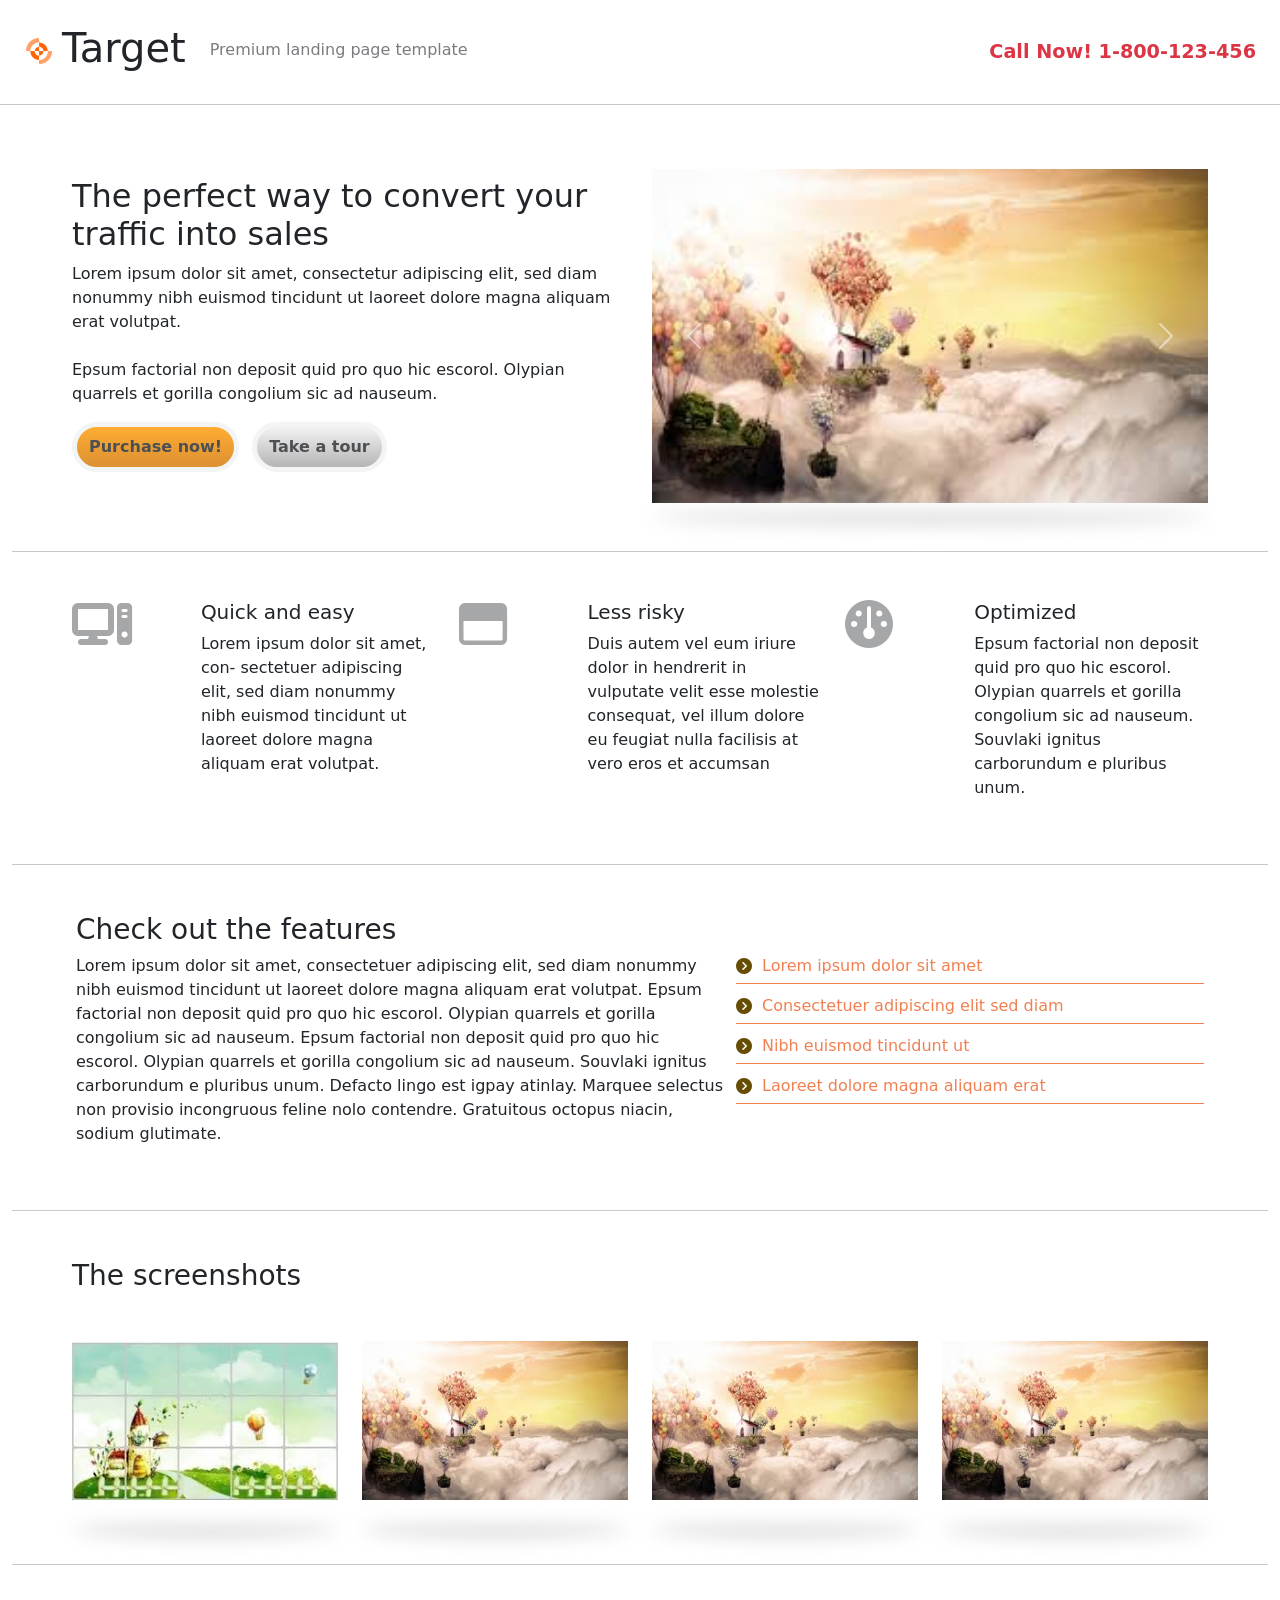
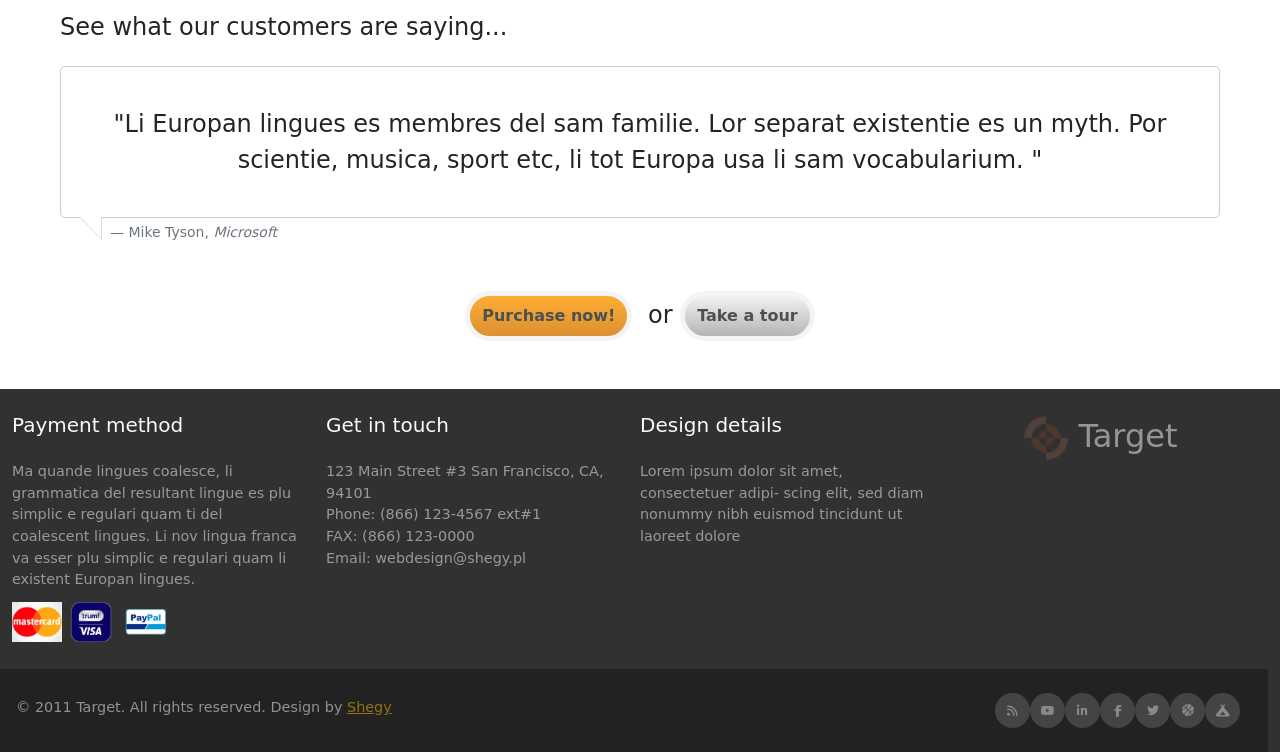
<file: index.html>
<!DOCTYPE html>
<html lang="en">
<head>
    <meta charset="UTF-8">
    <meta name="viewport" content="width=device-width, initial-scale=1.0">
    <link href="https://cdn.jsdelivr.net/npm/bootstrap@5.3.3/dist/css/bootstrap.min.css" rel="stylesheet" integrity="sha384-QWTKZyjpPEjISv5WaRU9OFeRpok6YctnYmDr5pNlyT2bRjXh0JMhjY6hW+ALEwIH" crossorigin="anonymous">
    <link rel="stylesheet" href="styles.css">
    <link rel="stylesheet" href="responsive.css">
    <link rel="stylesheet" href="https://cdnjs.cloudflare.com/ajax/libs/font-awesome/6.6.0/css/all.min.css" integrity="sha512-Kc323vGBEqzTmouAECnVceyQqyqdsSiqLQISBL29aUW4U/M7pSPA/gEUZQqv1cwx4OnYxTxve5UMg5GT6L4JJg==" crossorigin="anonymous" referrerpolicy="no-referrer" />
    <title>Target Landing Page</title>
</head>
<body>
    <!-- Header Section -->
    <header class="d-flex justify-content-between align-items-center my-4 mx-4">
        <div class="d-flex align-items-center target-logo">
            <h1 ><img src="./Assets/Images/logo.png" alt="Target Logo" class="me-2 logo">Target</h1>
            <div class="float-left ms-4 mb-1 description">Premium landing page template</div>
        </div>
        <div class="call-now">
            <a href="tel:+1800123456" class="text-danger fw-bold">Call Now! 1-800-123-456</a>
        </div>
    </header>
    <hr>
    <div id="wrap" class="container-fluid">
        <!-- Main Section -->
        <div class="row m-5">
            <div class="col-md-6 mt-4">
                <h2>The perfect way to convert your traffic into sales</h2>
                <p>Lorem ipsum dolor sit amet, consectetur adipiscing elit, sed diam nonummy nibh euismod tincidunt ut laoreet dolore magna aliquam erat volutpat.</p>
                <p class="mt-4">Epsum factorial non deposit quid pro quo hic escorol. Olypian quarrels et gorilla congolium sic ad nauseum.</p>
                <button class="btn btn-purchase me-2">Purchase now!</button>
                <button class="btn btn-tour">Take a tour</button>
            </div>
            <div class="col-md-6">
                <div class="carousel slide image-shawdow mt-3" id="mainCarousel" data-bs-ride="carousel">
                    <div class="carousel-inner">
                        <div class="carousel-item active">
                            <img src="./Assets/Images/banner1.jpg" class="d-block w-100" alt="Banner Image">
                        </div>
                        <div class="carousel-item">
                            <img src="./Assets/Images/banner1.jpg" class="d-block w-100" alt="Banner Image">
                        </div>
                    </div>
                    <button class="carousel-control-prev" type="button" data-bs-target="#mainCarousel" data-bs-slide="prev">
                        <span class="carousel-control-prev-icon" aria-hidden="true"></span>
                    </button>
                    <button class="carousel-control-next" type="button" data-bs-target="#mainCarousel" data-bs-slide="next">
                        <span class="carousel-control-next-icon" aria-hidden="true"></span>
                    </button>
                </div>
            </div>
        </div>
        <hr>

        <!-- Features Section -->
        <div class="row m-5">
            <div class="col-md-4">
                <div class="row">
                    <i class="fa-solid fa-computer col-md-4 symbol"></i>
                    <div class="col-md-8">
                        <h5>Quick and easy</h5>
                        <p>Lorem ipsum dolor sit amet, con- sectetuer adipiscing elit, sed diam nonummy nibh euismod tincidunt ut laoreet dolore magna aliquam erat volutpat.</p>
                    </div>
                </div>
            </div>
            <div class="col-md-4">
                <div class="row">
                    <i class="fa-regular fa-window-maximize col-md-4 symbol"></i>
                    <div class="col-md-8">
                        <h5>Less risky</h5>
                        <p>Duis autem vel eum iriure dolor in hendrerit in vulputate velit esse molestie consequat, vel illum dolore eu feugiat nulla facilisis at vero eros et accumsan</p>
                    </div>
                </div>
            </div>
            <div class="col-md-4">
                <div class="row">
                    <i class="fa-solid fa-gauge col-md-4 symbol"></i>
                    <div class="col-md-8">
                        <h5>Optimized</h5>
                        <p>Epsum factorial non deposit quid pro quo hic escorol. Olypian quarrels et gorilla congolium sic ad nauseum. Souvlaki ignitus carborundum e pluribus unum.</p> 
                    </div>
                </div>
            </div>
        </div>
        <hr>

        <!-- Additional Features Section -->
        <div class="m-5 ">
            <div class="row m-1">
                <h3>Check out the features</h3>
                <p class="col-md-7">Lorem ipsum dolor sit amet, consectetuer adipiscing elit, sed diam nonummy nibh euismod tincidunt ut laoreet dolore magna aliquam erat volutpat. Epsum factorial non deposit quid pro quo hic escorol. Olypian quarrels et gorilla congolium sic ad nauseum. Epsum factorial non deposit quid pro quo hic escorol. Olypian quarrels et gorilla congolium sic ad nauseum. Souvlaki ignitus carborundum e pluribus unum. Defacto lingo est igpay atinlay. Marquee selectus non provisio incongruous feline nolo contendre. Gratuitous octopus niacin, sodium glutimate.</p>
                <ul class="styled-list col-md-5">
                    <li><i class="text-warning-emphasis fa-solid fa-circle-chevron-right"></i><a href="#">Lorem ipsum dolor sit amet</a></li>
                    <li><i class="text-warning-emphasis fa-solid fa-circle-chevron-right"></i><a href="#">Consectetuer adipiscing elit sed diam</a></li>
                    <li><i class="text-warning-emphasis fa-solid fa-circle-chevron-right"></i><a href="#">Nibh euismod tincidunt ut</a></li>
                    <li><i class="text-warning-emphasis fa-solid fa-circle-chevron-right"></i><a href="#">Laoreet dolore magna aliquam erat</a></li>
                </ul>
            </div>
        </div>
        <hr>
        <!-- Screenshot Section -->
        <div class="row m-5">
            <h3 class="mb-5">The screenshots</h3>
            <div class="col-md-3">
                <div class="image-shawdow"><img src="./Assets/Images/banner2.jpg" alt="Screenshot" class="img-fluid mb-3"></div>
            </div>
            <div class="col-md-3">
                <div class="image-shawdow"><img src="./Assets/Images/banner1.jpg" alt="Screenshot" class="img-fluid mb-3"></div>
            </div>
            <div class="col-md-3">
                <div class="image-shawdow"><img src="./Assets/Images/banner1.jpg" alt="Screenshot" class="img-fluid mb-3"></div>
            </div>
            <div class="col-md-3">
                <div class="image-shawdow"><img src="./Assets/Images/banner1.jpg" alt="Screenshot" class="img-fluid mb-3"></div>
            </div>
        </div>
        <hr>

        <!-- Customer Testimonial -->
        <div class="m-5">
            <h4 class="mb-4">See what our customers are saying...</h4>
        
            <div class="message-box text-center">
                <p class="m-4 fs-4">"Li Europan lingues es membres del sam familie. Lor separat existentie es un myth. Por scientie, musica, sport etc, li tot Europa usa li sam vocabularium. "</p>
            </div>
            <p class="blockquote-footer">Mike Tyson, <cite title="Company">Microsoft</cite></p>
        
        </div>

        <!-- CTA Section -->
        <div class="text-center m-5 fs-4">
            <button class="btn btn-purchase me-2">Purchase now!</button>
            or
            <button class="btn btn-tour">Take a tour</button>
        </div>
    </div>
    <!-- Footer Section -->
    <footer>
        <div class="row container-fluid text-light py-4">
            <div class="col-md-3">
                <h5 class="mb-4">Payment method</h5>
                <p>Ma quande lingues coalesce, li grammatica del resultant lingue es plu simplic e regulari quam ti del coalescent lingues. Li nov lingua franca va esser plu simplic e regulari quam li existent Europan lingues.</p>
                <img class="brand-image mt-2" src="./Assets/Images/brand1.jpg" alt="MasterCard">
                <img class="brand-image mt-2" src="./Assets/Images/brand2.png" alt="Visa">
                <img class="brand-image mt-2" src="./Assets/Images/brand3.png" alt="PayPal">
            </div>
            <div class="col-md-3">
                <h5 class="mb-4">Get in touch</h5>
                <p>
                    123 Main Street #3 San Francisco, CA, 94101 <br>
                    Phone: (866) 123-4567 ext#1 <br>
                    FAX: (866) 123-0000 <br>
                    Email: webdesign@shegy.pl
                </p>
            </div>
            <div class="col-md-3">
                <h5 class="mb-4">Design details</h5>
                <p>Lorem ipsum dolor sit amet, consectetuer adipi- scing elit, sed diam nonummy nibh euismod tincidunt ut laoreet dolore</p>
            </div>
            <div class="col-md-3 text-center">
                <h2 cla="fs-1 brand-footer"><img src="./Assets/Images/logo.png" alt="Target Logo" class="me-2 logo-footer">Target</h2>
            </div>
        </div>
        <div class="text-light copy-right py-4 px-3 row container-fluid connect">
            <p class="col-md-6 mt-1 align-items-center">&copy; 2011 Target. All rights reserved. Design by <a class="text-warning" href="#">Shegy</a></p>
            <div class="social-icons col-md-6">
                <a href="#"><i class="fas fa-campground"></i></a> <!-- Behance -->
                <a href="#"><i class="fas fa-basketball-ball"></i></a> <!-- Dribbble -->
                <a href="#"><i class="fab fa-twitter"></i></a> <!-- Twitter -->
                <a href="#"><i class="fab fa-facebook-f"></i></a> <!-- Facebook -->
                <a href="#"><i class="fab fa-linkedin-in"></i></a> <!-- LinkedIn -->
                <a href="#"><i class="fab fa-youtube"></i></a> <!-- YouTube -->
                <a href="#"><i class="fas fa-rss"></i></a> <!-- RSS Feed -->
            </div>
        </div>
    </footer>
</body>
</html>
</file>
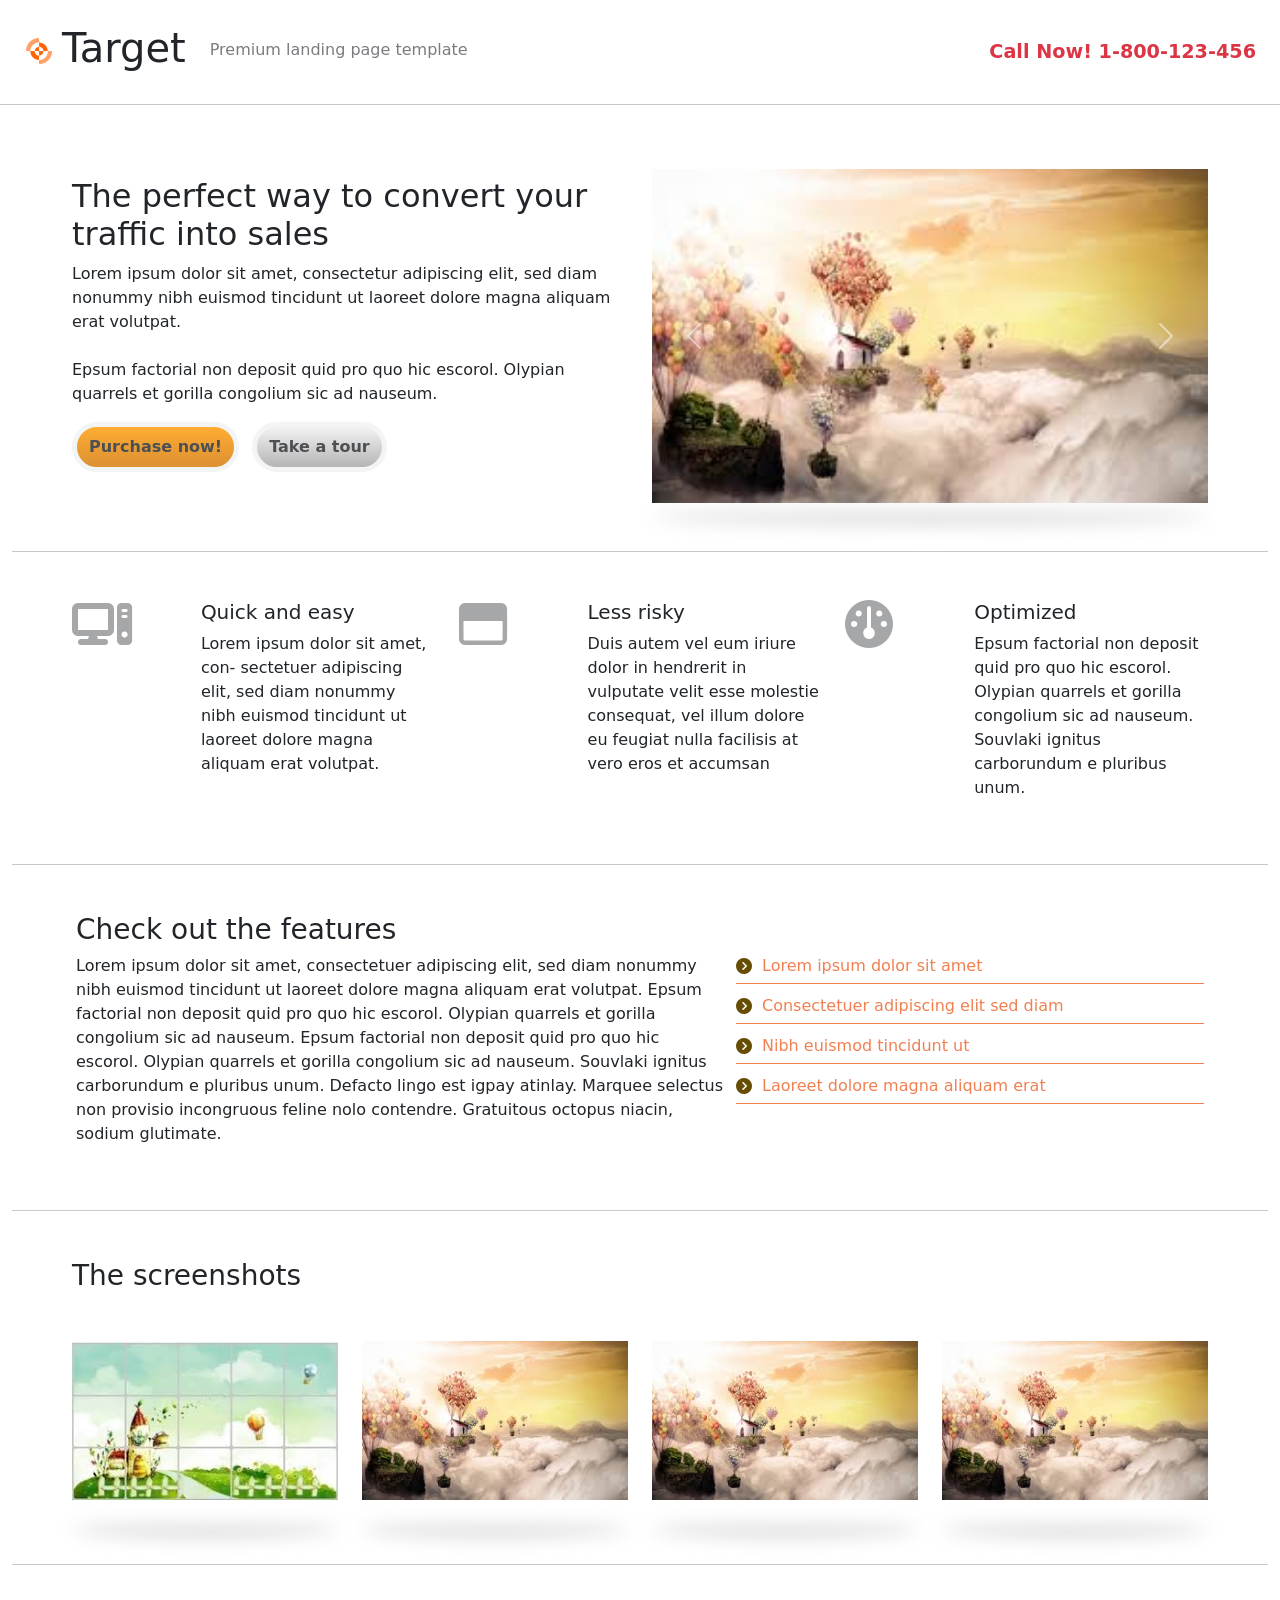
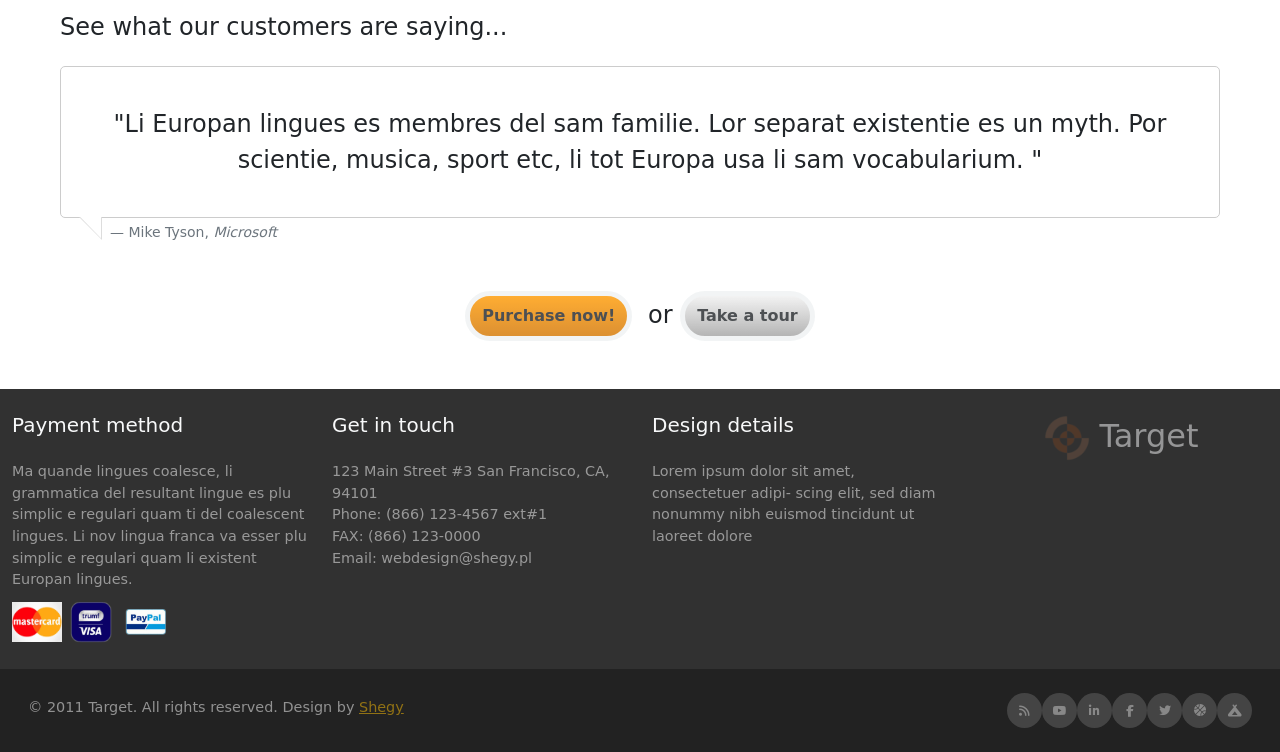
<file: 22120280_10/index.html>
<!DOCTYPE html>
<html lang="en">
<head>
    <meta charset="UTF-8">
    <meta name="viewport" content="width=device-width, initial-scale=1.0">
    <link href="https://cdn.jsdelivr.net/npm/bootstrap@5.3.3/dist/css/bootstrap.min.css" rel="stylesheet" integrity="sha384-QWTKZyjpPEjISv5WaRU9OFeRpok6YctnYmDr5pNlyT2bRjXh0JMhjY6hW+ALEwIH" crossorigin="anonymous">
    <link rel="stylesheet" href="styles.css">
    <link rel="stylesheet" href="responsive.css">
    <link rel="stylesheet" href="https://cdnjs.cloudflare.com/ajax/libs/font-awesome/6.6.0/css/all.min.css" integrity="sha512-Kc323vGBEqzTmouAECnVceyQqyqdsSiqLQISBL29aUW4U/M7pSPA/gEUZQqv1cwx4OnYxTxve5UMg5GT6L4JJg==" crossorigin="anonymous" referrerpolicy="no-referrer" />
    <title>Target Landing Page</title>
</head>
<body>
    <!-- Header Section -->
    <header class="d-flex justify-content-between align-items-center my-4 mx-4">
        <div class="d-flex align-items-center target-logo">
            <h1 ><img src="./Assets/Images/logo.png" alt="Target Logo" class="me-2 logo">Target</h1>
            <div class="float-left ms-4 mb-1 description">Premium landing page template</div>
        </div>
        <div class="call-now">
            <a href="tel:+1800123456" class="text-danger fw-bold">Call Now! 1-800-123-456</a>
        </div>
    </header>
    <hr>
    <div id="wrap" class="container-fluid">
        <!-- Main Section -->
        <div class="row m-5">
            <div class="col-md-6 mt-4">
                <h2>The perfect way to convert your traffic into sales</h2>
                <p>Lorem ipsum dolor sit amet, consectetur adipiscing elit, sed diam nonummy nibh euismod tincidunt ut laoreet dolore magna aliquam erat volutpat.</p>
                <p class="mt-4">Epsum factorial non deposit quid pro quo hic escorol. Olypian quarrels et gorilla congolium sic ad nauseum.</p>
                <button class="btn btn-purchase me-2">Purchase now!</button>
                <button class="btn btn-tour">Take a tour</button>
            </div>
            <div class="col-md-6">
                <div class="carousel slide image-shawdow mt-3" id="mainCarousel" data-bs-ride="carousel">
                    <div class="carousel-inner">
                        <div class="carousel-item active">
                            <img src="./Assets/Images/banner1.jpg" class="d-block w-100" alt="Banner Image">
                        </div>
                        <div class="carousel-item">
                            <img src="./Assets/Images/banner1.jpg" class="d-block w-100" alt="Banner Image">
                        </div>
                    </div>
                    <button class="carousel-control-prev" type="button" data-bs-target="#mainCarousel" data-bs-slide="prev">
                        <span class="carousel-control-prev-icon" aria-hidden="true"></span>
                    </button>
                    <button class="carousel-control-next" type="button" data-bs-target="#mainCarousel" data-bs-slide="next">
                        <span class="carousel-control-next-icon" aria-hidden="true"></span>
                    </button>
                </div>
            </div>
        </div>
        <hr>

        <!-- Features Section -->
        <div class="row m-5">
            <div class="col-md-4">
                <div class="row">
                    <i class="fa-solid fa-computer col-md-4 symbol"></i>
                    <div class="col-md-8">
                        <h5>Quick and easy</h5>
                        <p>Lorem ipsum dolor sit amet, con- sectetuer adipiscing elit, sed diam nonummy nibh euismod tincidunt ut laoreet dolore magna aliquam erat volutpat.</p>
                    </div>
                </div>
            </div>
            <div class="col-md-4">
                <div class="row">
                    <i class="fa-regular fa-window-maximize col-md-4 symbol"></i>
                    <div class="col-md-8">
                        <h5>Less risky</h5>
                        <p>Duis autem vel eum iriure dolor in hendrerit in vulputate velit esse molestie consequat, vel illum dolore eu feugiat nulla facilisis at vero eros et accumsan</p>
                    </div>
                </div>
            </div>
            <div class="col-md-4">
                <div class="row">
                    <i class="fa-solid fa-gauge col-md-4 symbol"></i>
                    <div class="col-md-8">
                        <h5>Optimized</h5>
                        <p>Epsum factorial non deposit quid pro quo hic escorol. Olypian quarrels et gorilla congolium sic ad nauseum. Souvlaki ignitus carborundum e pluribus unum.</p> 
                    </div>
                </div>
            </div>
        </div>
        <hr>

        <!-- Additional Features Section -->
        <div class="m-5 ">
            <div class="row m-1">
                <h3>Check out the features</h3>
                <p class="col-md-7">Lorem ipsum dolor sit amet, consectetuer adipiscing elit, sed diam nonummy nibh euismod tincidunt ut laoreet dolore magna aliquam erat volutpat. Epsum factorial non deposit quid pro quo hic escorol. Olypian quarrels et gorilla congolium sic ad nauseum. Epsum factorial non deposit quid pro quo hic escorol. Olypian quarrels et gorilla congolium sic ad nauseum. Souvlaki ignitus carborundum e pluribus unum. Defacto lingo est igpay atinlay. Marquee selectus non provisio incongruous feline nolo contendre. Gratuitous octopus niacin, sodium glutimate.</p>
                <ul class="styled-list col-md-5">
                    <li><i class="text-warning-emphasis fa-solid fa-circle-chevron-right"></i><a href="#">Lorem ipsum dolor sit amet</a></li>
                    <li><i class="text-warning-emphasis fa-solid fa-circle-chevron-right"></i><a href="#">Consectetuer adipiscing elit sed diam</a></li>
                    <li><i class="text-warning-emphasis fa-solid fa-circle-chevron-right"></i><a href="#">Nibh euismod tincidunt ut</a></li>
                    <li><i class="text-warning-emphasis fa-solid fa-circle-chevron-right"></i><a href="#">Laoreet dolore magna aliquam erat</a></li>
                </ul>
            </div>
        </div>
        <hr>
        <!-- Screenshot Section -->
        <div class="row m-5">
            <h3 class="mb-5">The screenshots</h3>
            <div class="col-md-3">
                <div class="image-shawdow"><img src="./Assets/Images/banner2.jpg" alt="Screenshot" class="img-fluid mb-3"></div>
            </div>
            <div class="col-md-3">
                <div class="image-shawdow"><img src="./Assets/Images/banner1.jpg" alt="Screenshot" class="img-fluid mb-3"></div>
            </div>
            <div class="col-md-3">
                <div class="image-shawdow"><img src="./Assets/Images/banner1.jpg" alt="Screenshot" class="img-fluid mb-3"></div>
            </div>
            <div class="col-md-3">
                <div class="image-shawdow"><img src="./Assets/Images/banner1.jpg" alt="Screenshot" class="img-fluid mb-3"></div>
            </div>
        </div>
        <hr>

        <!-- Customer Testimonial -->
        <div class="m-5">
            <h4 class="mb-4">See what our customers are saying...</h4>
        
            <div class="message-box text-center">
                <p class="m-4 fs-4">"Li Europan lingues es membres del sam familie. Lor separat existentie es un myth. Por scientie, musica, sport etc, li tot Europa usa li sam vocabularium. "</p>
            </div>
            <p class="blockquote-footer">Mike Tyson, <cite title="Company">Microsoft</cite></p>
        
        </div>

        <!-- CTA Section -->
        <div class="text-center m-5 fs-4">
            <button class="btn btn-purchase me-2">Purchase now!</button>
            or
            <button class="btn btn-tour">Take a tour</button>
        </div>
    </div>
    <!-- Footer Section -->
    <footer class="container-fluid text-light py-4">
        <div class="row">
            <div class="col-md-3">
                <h5 class="mb-4">Payment method</h5>
                <p>Ma quande lingues coalesce, li grammatica del resultant lingue es plu simplic e regulari quam ti del coalescent lingues. Li nov lingua franca va esser plu simplic e regulari quam li existent Europan lingues.</p>
                <img class="brand-image mt-2" src="./Assets/Images/brand1.jpg" alt="MasterCard">
                <img class="brand-image mt-2" src="./Assets/Images/brand2.png" alt="Visa">
                <img class="brand-image mt-2" src="./Assets/Images/brand3.png" alt="PayPal">
            </div>
            <div class="col-md-3">
                <h5 class="mb-4">Get in touch</h5>
                <p>
                    123 Main Street #3 San Francisco, CA, 94101 <br>
                    Phone: (866) 123-4567 ext#1 <br>
                    FAX: (866) 123-0000 <br>
                    Email: webdesign@shegy.pl
                </p>
            </div>
            <div class="col-md-3">
                <h5 class="mb-4">Design details</h5>
                <p>Lorem ipsum dolor sit amet, consectetuer adipi- scing elit, sed diam nonummy nibh euismod tincidunt ut laoreet dolore</p>
            </div>
            <div class="col-md-3 text-center">
                <h2 cla="fs-1 brand-footer"><img src="./Assets/Images/logo.png" alt="Target Logo" class="me-2 logo-footer">Target</h2>
            </div>
        </div>
    </footer>
    <footer class="text-light copy-right py-4 px-3 row">
        <p class="col-md-6 mt-1 align-items-center">&copy; 2011 Target. All rights reserved. Design by <a class="text-warning">Shegy</a></p>
        <div class="social-icons col-md-6">
            <a href="#"><i class="fas fa-campground"></i></a> <!-- Icon camping, thay thế cho icon đầu tiên -->
            <a href="#"><i class="fas fa-basketball-ball"></i></a> <!-- Dribbble -->
            <a href="#"><i class="fab fa-twitter"></i></a> <!-- Twitter -->
            <a href="#"><i class="fab fa-facebook-f"></i></a> <!-- Facebook -->
            <a href="#"><i class="fab fa-linkedin-in"></i></a> <!-- LinkedIn -->
            <a href="#"><i class="fab fa-youtube"></i></a> <!-- YouTube -->
            <a href="#"><i class="fas fa-rss"></i></a> <!-- RSS Feed -->
        </div>
    </footer>
    <script src="https://cdn.jsdelivr.net/npm/bootstrap@5.3.3/dist/js/bootstrap.bundle.min.js" integrity="sha384-YvpcrYf0tY3lHB60NNkmXc5s9fDVZLESaAA55NDzOxhy9GkcIdslK1eN7N6jIeHz" crossorigin="anonymous"></script>
</body>
</html>
</file>
<file: styles.css>
* {
    margin: 0;
    padding: 0;
    box-sizing: border-box;
}

.logo {
    width: 30px; 
    height: auto; 
    border: none; 
}
.description{
    line-height:36.29px;
    opacity: 0.6;
}
.btn{
    border-radius: 50px;
    font-weight: 600;
    height: 50px;
    border: 5px solid rgb(239 242 243);
}
.btn-purchase{
    background: linear-gradient(to bottom, #f90, rgb(212, 117, 0));
    opacity: 0.8;
}
.btn-purchase:hover{
    opacity: 1;
}
.btn-tour {
    background: linear-gradient(to bottom, rgb(240,240,240), rgb(163, 163, 163));
    opacity: 0.8;
}

.btn-tour:hover {
    background-color: #e1e1e1;
}

.symbol {
    font-size: 3rem;
    opacity: 0.4;
}
.image-shawdow{
    position: relative;
}
.image-shawdow::after{
    content: '';
      position: absolute;
      left: 0;
      right: 0;
      bottom: -20px; /* Vị trí bóng mờ dưới ảnh */
      height: 14px; /* Chiều cao bóng mờ */
      background: linear-gradient(to bottom, rgb(255 255 255), rgb(187, 187, 187));
      border-radius: 50%; /* Làm mờ góc */
      filter: blur(9px);
}
.col-md-3 .image-shawdow{
    display: inline-block;
}
.styled-list {
    list-style: none;
    padding-left: 0;
}
.styled-list li {
    display: flex;
    align-items: center;
    margin-bottom: 10px;
    padding-bottom: 5px;
    border-bottom: solid 1px #f08051;
}
.styled-list li i {
    margin-right: 10px;
    color: #f08051; /* màu cam nhạt */
}
.styled-list li a {
    text-decoration: none;
    color: #f08051;
}
.styled-list li a:hover {
    text-decoration: underline;
}
.call-now a {
    font-size: 1.2rem;
    font-weight: bold;
    text-decoration: none;
}
.message-box {
    position: relative;
    border: 1px solid #ccc;
    border-radius: 5px;
    padding: 15px;
    margin: 20px 0;
}
.message-box::after {
    content: '';
    position: absolute;
    bottom: -21px; /* Vị trí tam giác */
    left: 19px;   /* Lật tam giác sang bên phải */
    width: 21px;
    height: 25px;
    background-color: white;
    clip-path: polygon(0 0, 100% 0, 100% 100%, 100% 100%, 0 14%);
  }

  /* Viền cho tam giác vuông ngược */
  .message-box::before {
    content: '';
    position: absolute;
    bottom: -23px; /* Vị trí viền */
    left: 18px;   /* Vị trí viền */
    width: 0;
    height: 0;
    border-top: 23px solid #ddd; /* Viền của tam giác */
    border-left: 23px solid transparent; /* Lật sang phải */
  }
.blockquote-footer
{
    margin-left: 50px;
}
footer {
    font-size: 0.9rem;
    background-color: #313131;
    box-sizing: border-box;
    width: 100%;
    margin-left: 0!important;
}
.logo-footer{
    width: 50px;
    opacity: 0.3;
}
.brand-footer{
    color: #fff;
    font-size: 1.5rem;
    font-weight: bold;
    opacity: 0.5;
}
.brand-image{
    width: 50px; /* Đặt chiều rộng cho hình ảnh */
    height: auto; /* Đặt chiều cao tự động để giữ tỷ lệ */
}
footer p{
    color: #fff;
    opacity: 0.5;
    margin-bottom: 0;
}
footer h2{
    opacity: 0.5;
}
.copy-right {
    background-color: #222222;
}
.social-icons {
    position: relative;
}
.social-icons a {
    color: #888;
    font-size: 12px;
    padding: 10px;
    border-radius: 50%;
    background-color: #444;
    text-align: center;
    width: 35px;
    height: 35px;
    display: flex;
    justify-content: center;
    align-items: center;
    text-decoration: none;
    float: right;
}
.social-icons a:hover {
    color: #fff;
    background-color: #555;
}
</file>
<file: responsive.css>
@media (max-width: 768px) {
    .call-now {
        text-align: center;
    }

    header {
        flex-direction: column;
    }
    .col-md-3 .image-shawdow{
        margin-bottom: 20px;
    }
    .image-shawdow::after {
        bottom: -10px;
        height: 10px;
        filter: blur(5px);
    }
    footer h5{
        margin-top: 20px;
    }
    footer h2{
        margin-top: 30px;
    }
    button {
        width: 100%; 
        padding: 15px; 
        font-size: 18px; 
        margin: 10px 0; 
    }
    .connect {
        text-align: center;
        justify-content: center;
    }
    .social-icons {
        justify-content: center;
    }

    .social-icons a {
        margin: 10px 0; 
        float: none;
    }
}

@media (max-width: 576px) {
    .target-logo{
        flex-direction: column;
        transform: translateX(-15px);
    }
    .target-logo h1{
        font-size: 40px;
    }
    .m-5 {
        margin: 0rem !important;
    }
    .connect {
        text-align: center;
        justify-content: center;
    }
    .social-icons {
        justify-content: center;
    }

    .social-icons a {
        margin: 10px 0; 
        float: none;
    }
    .brand-image {
        width: 25px; 
        height: auto;
    }

    button {
        width: 100%; 
        padding: 15px; 
        font-size: 18px;
        margin: 10px 0; 
    }
}
</file>
<file: 22120280_10/styles.css>
* {
    margin: 0;
    padding: 0;
    box-sizing: border-box;
}

.logo {
    width: 30px; 
    height: auto; 
    border: none; 
}
.description{
    line-height:36.29px;
    opacity: 0.6;
}
.btn{
    border-radius: 50px;
    font-weight: 600;
    height: 50px;
    border: 5px solid rgb(239 242 243);
}
.btn-purchase{
    background: linear-gradient(to bottom, #f90, rgb(212, 117, 0));
    opacity: 0.8;
}
.btn-purchase:hover{
    opacity: 1;
}
.btn-tour {
    background: linear-gradient(to bottom, rgb(240,240,240), rgb(163, 163, 163));
    opacity: 0.8;
}

.btn-tour:hover {
    background-color: #e1e1e1;
}

.symbol {
    font-size: 3rem;
    opacity: 0.4;
}
.image-shawdow{
    position: relative;
}
.image-shawdow::after{
    content: '';
      position: absolute;
      left: 0;
      right: 0;
      bottom: -20px; /* Vị trí bóng mờ dưới ảnh */
      height: 14px; /* Chiều cao bóng mờ */
      background: linear-gradient(to bottom, rgb(255 255 255), rgb(187, 187, 187));
      border-radius: 50%; /* Làm mờ góc */
      filter: blur(9px);
}
.col-md-3 .image-shawdow{
    display: inline-block;
}
.styled-list {
    list-style: none;
    padding-left: 0;
}
.styled-list li {
    display: flex;
    align-items: center;
    margin-bottom: 10px;
    padding-bottom: 5px;
    border-bottom: solid 1px #f08051;
}
.styled-list li i {
    margin-right: 10px;
    color: #f08051; /* màu cam nhạt */
}
.styled-list li a {
    text-decoration: none;
    color: #f08051;
}
.styled-list li a:hover {
    text-decoration: underline;
}
.call-now a {
    font-size: 1.2rem;
    font-weight: bold;
    text-decoration: none;
}
.message-box {
    position: relative;
    border: 1px solid #ccc;
    border-radius: 5px;
    padding: 15px;
    margin: 20px 0;
}
.message-box::after {
    content: '';
    position: absolute;
    bottom: -21px; /* Vị trí tam giác */
    left: 19px;   /* Lật tam giác sang bên phải */
    width: 21px;
    height: 25px;
    background-color: white;
    clip-path: polygon(0 0, 100% 0, 100% 100%, 100% 100%, 0 14%);
  }

  /* Viền cho tam giác vuông ngược */
  .message-box::before {
    content: '';
    position: absolute;
    bottom: -23px; /* Vị trí viền */
    left: 18px;   /* Vị trí viền */
    width: 0;
    height: 0;
    border-top: 23px solid #ddd; /* Viền của tam giác */
    border-left: 23px solid transparent; /* Lật sang phải */
  }
.blockquote-footer
{
    margin-left: 50px;
}
footer {
    font-size: 0.9rem;
    background-color: #313131;
    box-sizing: border-box;
    width: 100%;
    margin-left: 0!important;
}
.logo-footer{
    width: 50px;
    opacity: 0.3;
}
.brand-footer{
    color: #fff;
    font-size: 1.5rem;
    font-weight: bold;
    opacity: 0.5;
}
.brand-image{
    width: 50px; /* Đặt chiều rộng cho hình ảnh */
    height: auto; /* Đặt chiều cao tự động để giữ tỷ lệ */
}
footer p{
    color: #fff;
    opacity: 0.5;
    margin-bottom: 0;
}
footer h2{
    opacity: 0.5;
}
.copy-right {
    background-color: #222222;
}
.social-icons {
    position: relative;
}
.social-icons a {
    color: #888;
    font-size: 12px;
    padding: 10px;
    border-radius: 50%;
    background-color: #444;
    text-align: center;
    width: 35px;
    height: 35px;
    display: flex;
    justify-content: center;
    align-items: center;
    text-decoration: none;
    float: right;
}
.social-icons a:hover {
    color: #fff;
    background-color: #555;
}
</file>
<file: 22120280_10/responsive.css>
@media (max-width: 768px) {
    .call-now {
        text-align: center;
    }

    header {
        flex-direction: column;
    }
    .col-md-3 .image-shawdow{
        margin-bottom: 20px;
    }
    .image-shawdow::after {
        bottom: -10px;
        height: 10px;
        filter: blur(5px);
    }
    footer h5{
        margin-top: 20px;
    }
    footer h2{
        margin-top: 30px;
    }
    button {
        width: 100%; /* Đảm bảo nút bấm chiếm toàn bộ chiều rộng của container */
        padding: 15px; /* Tăng kích thước padding để dễ bấm hơn */
        font-size: 18px; /* Tăng kích thước font chữ */
        margin: 10px 0; /* Thêm khoảng cách giữa các nút bấm */
    }
}

@media (max-width: 576px) {
    .target-logo{
        flex-direction: column;
        transform: translateX(-15px);
    }
    .target-logo h1{
        font-size: 40px;
    }
    .m-5 {
        margin: 0rem !important;
    }
    .social-icons {
        display: flex;
        text-align: center;
        justify-content: center;
    }

    .social-icons a {
        margin: 10px 0; /* Thêm khoảng cách giữa các biểu tượng theo chiều dọc */
        float: none;
    }
    .brand-image {
        width: 25px; /* Giảm kích thước hình ảnh thương hiệu hơn nữa */
        height: auto;
    }

    button {
        width: 100%; /* Đảm bảo nút bấm chiếm toàn bộ chiều rộng của container */
        padding: 15px; /* Tăng kích thước padding để dễ bấm hơn */
        font-size: 18px; /* Tăng kích thước font chữ */
        margin: 10px 0; /* Thêm khoảng cách giữa các nút bấm */
    }
}
</file>
